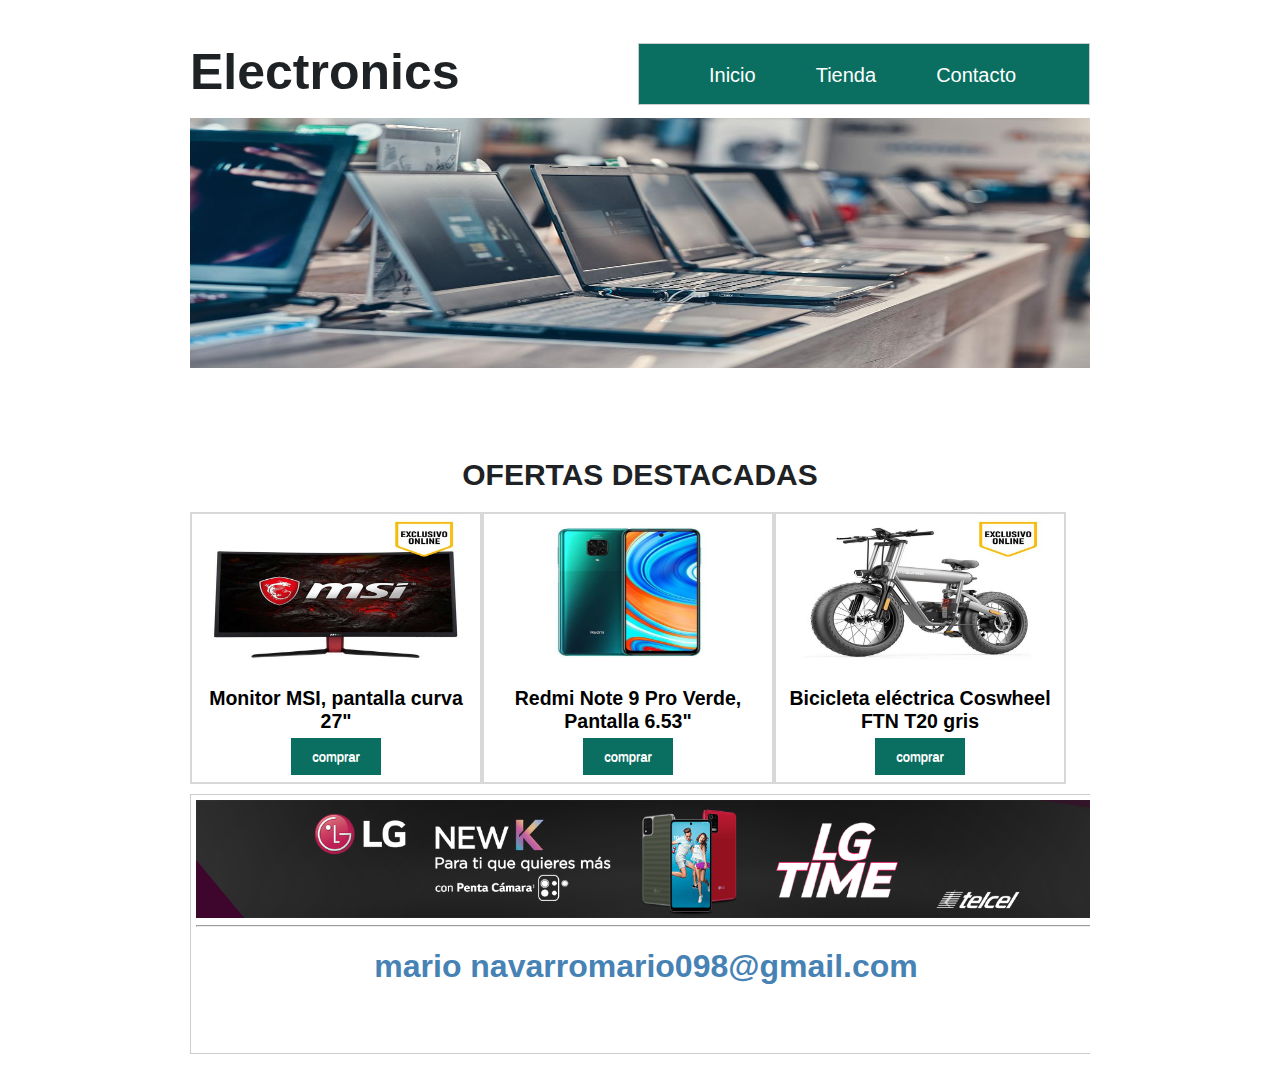
<file: index.html>
<!DOCTYPE html>
<html>
	<head>

		<title></title>
		<link rel="stylesheet" type="text/css" href="css/estilo2.css">
		 
	</head>
	<body>
		<div id="principal">
			<header>
				<div id="logo">
					<h3 class="titulo">Electronics</h3>
					
				</div>


				<nav class="menu">
					<ul>
						<li><a href="index.html">Inicio</a></li>
					    <li><a href="Equipos.html">Tienda</a></li>
						<li><a href="contacto.html">Contacto</a></li>
					</ul>
				</nav>
			 
		 </header>

			<section id="slide">
				<img src="img/slide.jpg" width="900" height="250">
			</section>
			<h1 class="subtitulo">  OFERTAS DESTACADAS</h1>

			  <section id="categorias">
				<section class="tres">
					<img src="img/monitormsi.jpg" width="250" height="150" >	
					<h2>Monitor MSI, pantalla curva 27" </h2>
					<a href="" class="button">comprar</a><br><br>
					</section>
				
					<section class="tres">
					<img src="img/redmi 9 pro.jpg" width="200" height="150" >
					<h2>
						Redmi Note 9 Pro Verde, Pantalla 6.53"
						</h2>
						<a href="" class="button">comprar</a><br><br>
					</section>
				
					<section class="tres">
					<img src="img/bicicleta electrica.jpg" width="250" height="150" >
					<h2>Bicicleta eléctrica Coswheel FTN T20 gris</h2>
					<a href="" class="button">comprar</a><br><br>
					
				</section>
			</section>

			<section id="info">
				<section id="izq">
					
						<img src= "img/lgtime.png" align="left" width="950" class="img">
						<h2></h2>
					<p class="parrafo">
						
				
				
				<hr>
			<footer>
				<script src="js/menu2.js"></script>

				<h1>
					mario              navarromario098@gmail.com
				</h1>
				
				</p>
			</footer>

				
			
		</div>

	</body>
</html>
</file>
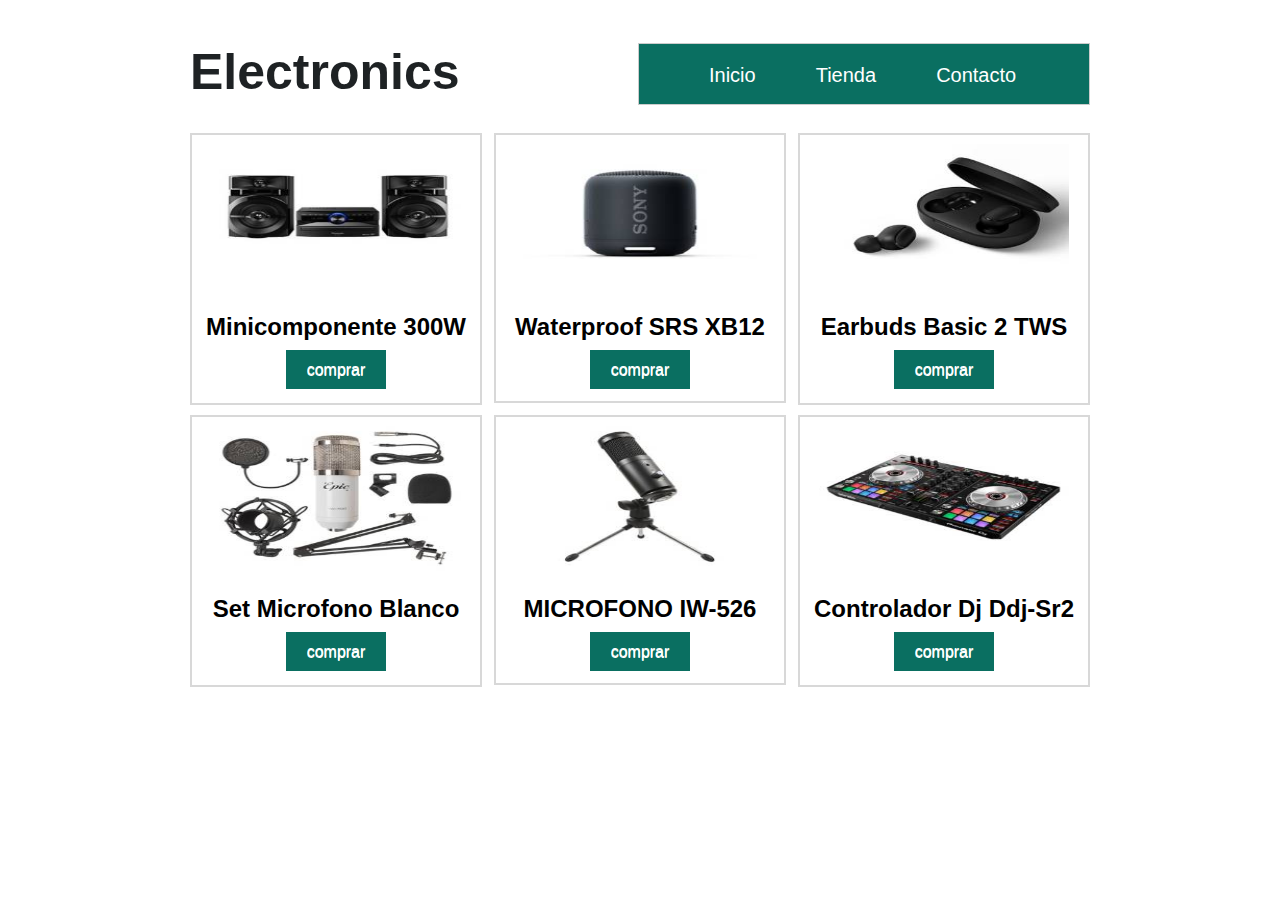
<file: audioyequipos.html>
<!DOCTYPE html>
<html>
	<head>
		<title></title>
		<link rel="stylesheet" type="text/css" href="css/estilo2.css">
	</head>
	<body>
		<div id="principal">
			<header>
				<div id="logo">
					<h3 class="titulo">Electronics</h3>
					
				</div>


				<nav class="menu">
					<ul>
						<li><a href="index.html">Inicio</a></li>
				        <li><a href="Equipos.html">Tienda</a></li>
						<li><a href="contacto.html">Contacto</a></li>
					</ul>
				</nav>
			</header>

			

			<section id="categorias">
				<section class="uno">
					<img src="img/minicomponente.jpg" width="250" height="150" >
					<h2>Minicomponente 300W</h2>
					<p>

			
			
					<a href="" class="button">comprar</a><br><br>
				</section>
				<section class="uno dos">
					<img src="img/parlante sony.jpg" width="250" height="150" >
					<h2>Waterproof SRS XB12</h2>
					
					<a href="" class="button">comprar</a><br><br>
				</section>
				<section class="uno">
					<img src="img/xiaomi mi true.jpg" width="250" height="150" >
					<h2>Earbuds Basic 2 TWS</h2>
					
					<a href="" class="button">comprar</a><br><br>
				</section>
			</section><!--/categorias-->

			<section id="info">
                <section class="uno">
					<img src="img/set microfono.jpg" width="250" height="150" >
					<h2>Set Microfono Blanco</h2>
					<p>

			
			
					<a href="" class="button">comprar</a><br><br>
				</section>
				<section class="uno dos">
					<img src="img/microfono.jpg" width="250" height="150" >
					<h2>MICROFONO IW-526</h2>
					
					<a href="" class="button">comprar</a><br><br>
				</section>
				<section class="uno">
					<img src="img/controlador.jpg" width="250" height="150" >
					<h2>Controlador Dj  Ddj-Sr2</h2>
					
					<a href="" class="button">comprar</a><br><br>
				</section>
			</section><!--/categorias-->

			<section id="info">
				
				
			
		</div>

	</body>
</html>
</file>
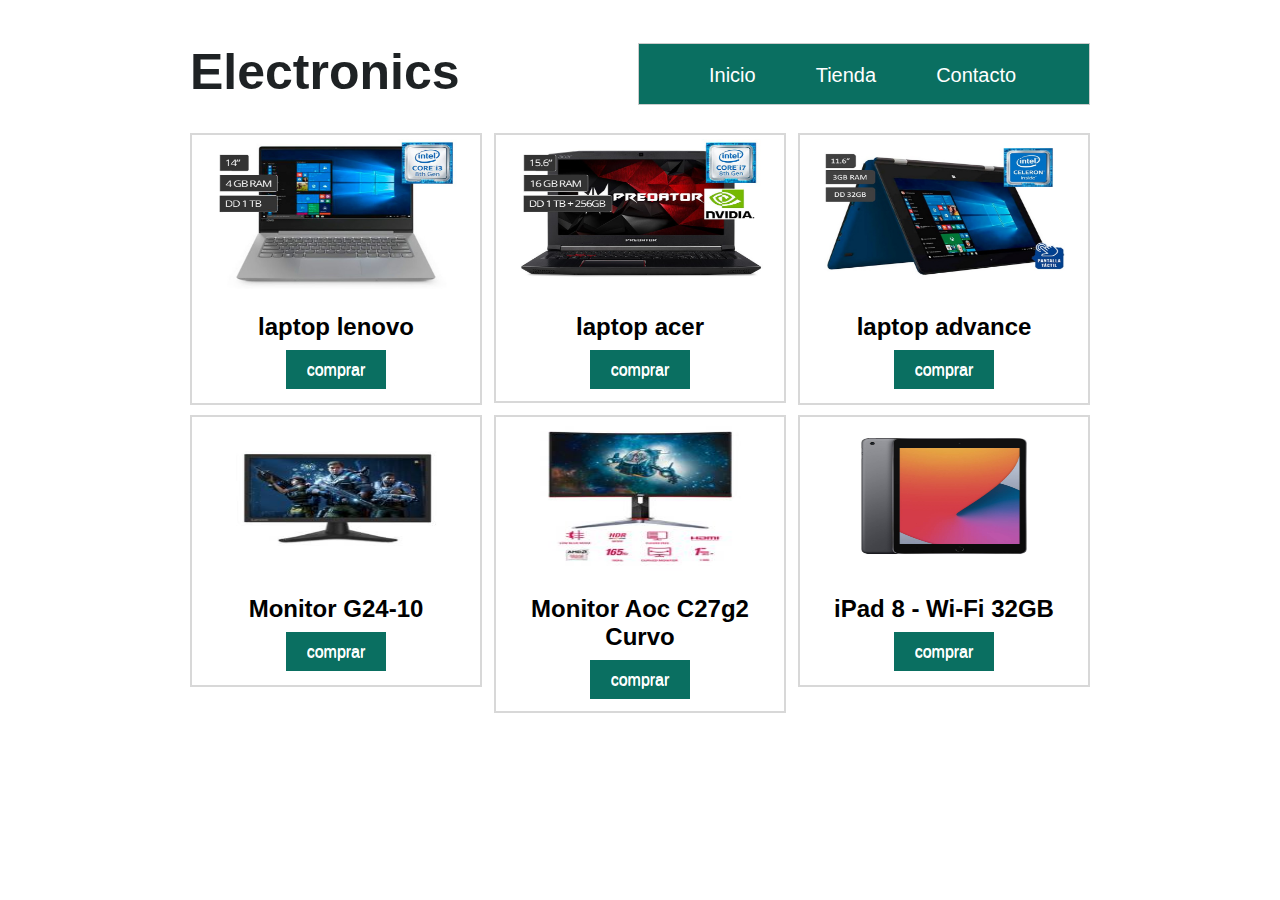
<file: computo.html>
<!DOCTYPE html>
<html>
	<head>
		<title></title>
		<link rel="stylesheet" type="text/css" href="css/estilo2.css">
	</head>
	<body>
		<div id="principal">
			<header>
				<div id="logo">
					<h3 class="titulo">Electronics</h3>
					
				</div>


				<nav class="menu">
					<ul>
						<li><a href="index.html">Inicio</a></li>
				        <li><a href="Equipos.html">Tienda</a></li>
						<li><a href="contacto.html">Contacto</a></li>
					</ul>
				</nav>
			</header>

			

			<section id="categorias">
				<section class="uno">
					<img src="img/lenovo.jpg" width="250" height="150" >
					<h2>laptop lenovo</h2>
					<p>

					<a href="" class="button">comprar</a><br><br>
				</section>
				<section class="uno dos">
					<img src="img/acer.jpg" width="250" height="150" >
					<h2>laptop acer </h2>
					
					<a href="" class="button">comprar</a><br><br>
				</section>
				<section class="uno">
					<img src="img/advance.jpg" width="250" height="150" >
					<h2>laptop advance</h2>
					
					<a href="" class="button">comprar</a><br><br>
				</section>
			</section><!--/categorias-->

			<section id="info">
                <section class="uno">
					<img src="img/monitorg24.jpg" width="250" height="150" >
					<h2>Monitor G24-10</h2>
					<p>

			
			
					<a href="" class="button">comprar</a><br><br>
				</section>
				<section class="uno dos">
					<img src="img/monitor aoc.jpg" width="250" height="150" >
					<h2>Monitor Aoc C27g2 Curvo</h2>
					
					<a href="" class="button">comprar</a><br><br>
				</section>
				<section class="uno">
					<img src="img/ipad.jpg" width="250" height="150" >
					<h2>iPad 8 - Wi-Fi 32GB </h2>
					
					<a href="" class="button">comprar</a><br><br>
				</section>
			</section><!--/categorias-->

			<section id="info">
				
				
			
		</div>

	</body>
</html>
</file>
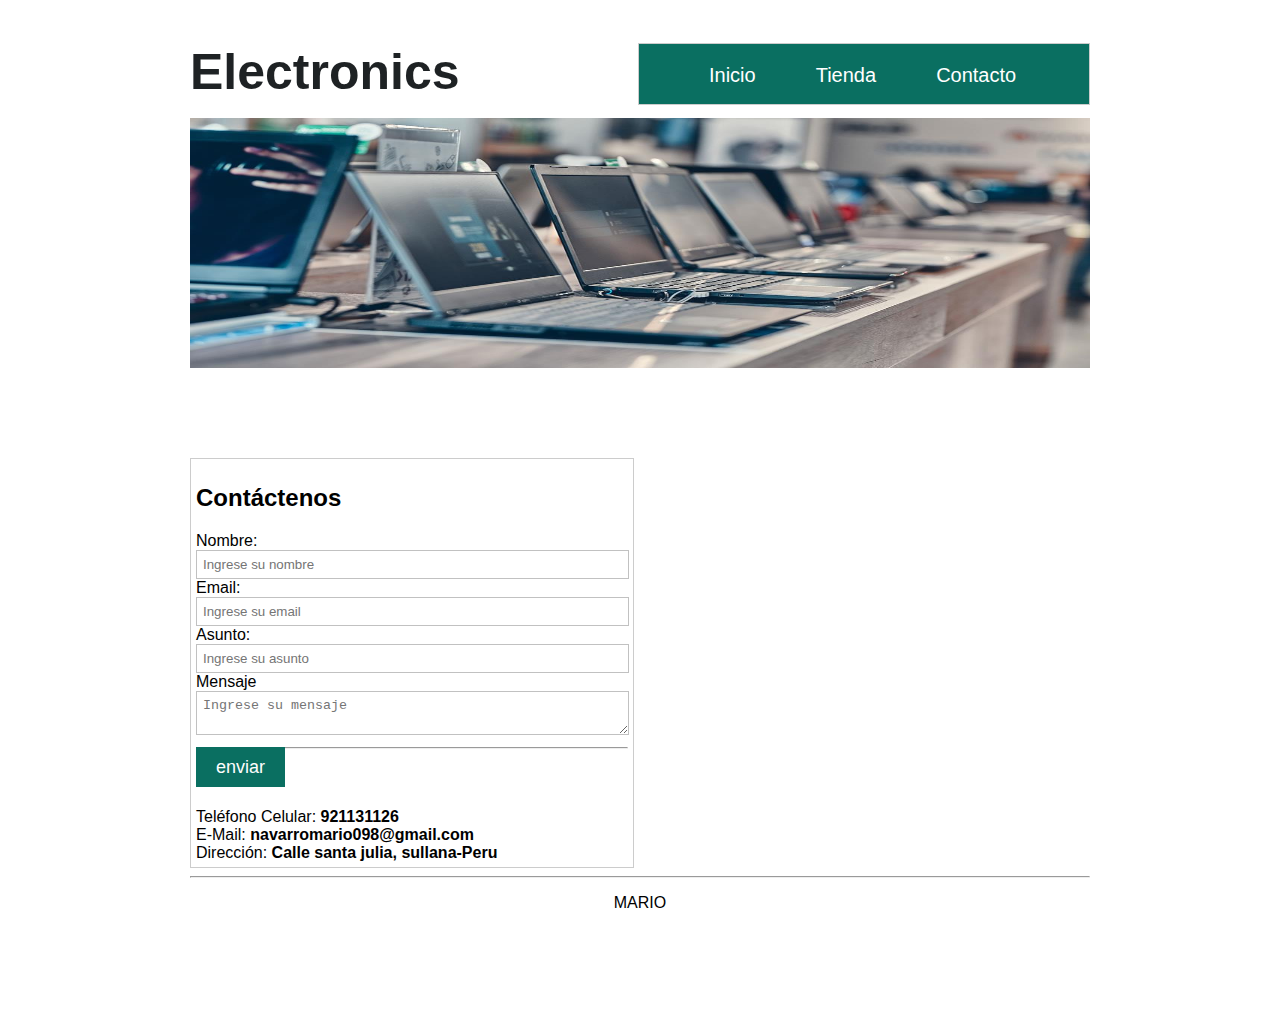
<file: contacto.html>
<!DOCTYPE html>
<html>
	<head>
		<title></title>
		<link rel="stylesheet" type="text/css" href="css/estilo2.css">
	</head>
	<body>
		<div id="principal">
			<header>
				<div id="logo">
					<h2 class="titulo">Electronics</h2>
					
				</div>

				<nav class="menu">
					<ul>
						<li><a href="index.html">Inicio</a></li>
			            <li><a href="Equipos.html">Tienda</a></li>
						<li><a href="contacto.html">Contacto</a></li>
					</ul>
				</nav>
			</header>

			<section id="slide">
				<img src="img/slide.jpg" width="900" height="250">
			</section>

			<section id="categorias">
				<section id="formulario">
					<h2 class="titulo-contacto">Contáctenos</h2>
					<div id="form">
						<form name="cotacto" method="POST" action="#">
							<label for="nombre">Nombre:</label><br>
							<input type="text" name="nombre" placeholder="Ingrese su nombre"><br>

							<label for="correo">Email:</label><br>
							<input type="text" name="correo" placeholder="Ingrese su email"><br>

							<label for="asunto">Asunto:</label><br>
							<input type="text" name="asunto" placeholder="Ingrese su asunto"><br>
							<label for="nombre">Mensaje</label><br>
							<textarea name="menaje" placeholder="Ingrese su mensaje"></textarea>
							<br>
							<hr>
							
							<a href="https://mail.google.com/" name="enviar" class="enviar">enviar </a>
						</form>

					</div>

					<div id="datos">
				            Teléfono Celular: <strong>921131126</strong><br>
							E-Mail: <strong>navarromario098@gmail.com</strong><br>
							Dirección: <strong>Calle santa julia, sullana-Peru</strong><br>
						</div>
				</section>

				
			</section><!--/categorias-->

			
			<hr>
			<footer>

				<p>
					MARIO <br>
					
				</p>
			</footer>

			
		</div>

	</body>
</html>
</file>
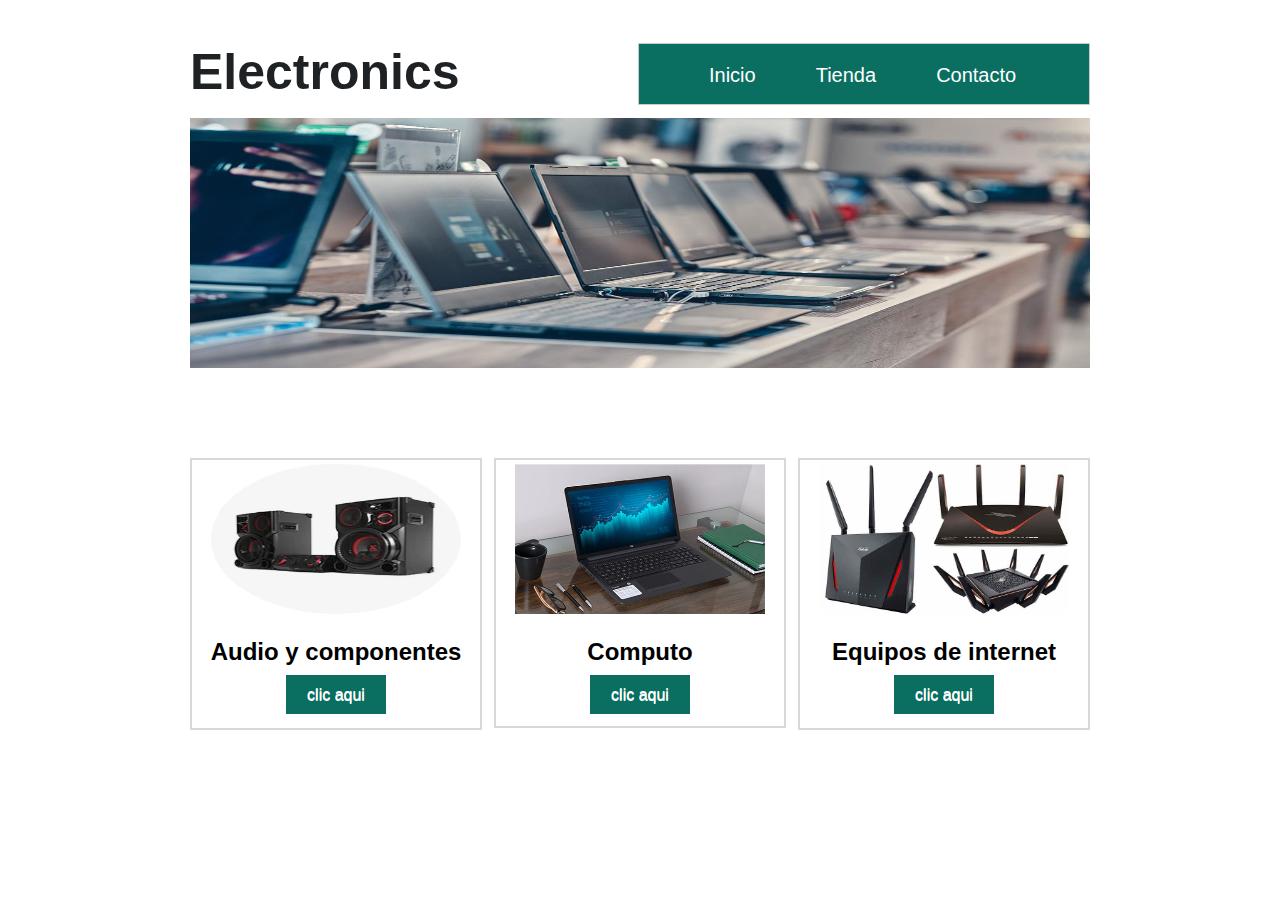
<file: Equipos.html>
<!DOCTYPE html>
<html>
	<head>
		<title></title>
		<link rel="stylesheet" type="text/css" href="css/estilo2.css">
	</head>
	<body>
		<div id="principal">
			<header>
				<div id="logo">
					<h3 class="titulo">Electronics</h3>
					
				</div>


				<nav class="menu">
					<ul>
						<li><a href="index.html">Inicio</a></li>
				        <li><a href="Equipos.html">Tienda</a></li>
						<li><a href="contacto.html">Contacto</a></li>
					</ul>
				</nav>
			</header>

			<section id="slide">
				<img src="img/slide.jpg" width="900" height="250">
			</section>

			<section id="categorias">
				<section class="uno">
					<img src="img/audio.webp" width="250" height="150" >
					<h2>Audio y componentes</h2>
					<p>

			
			
					<a href="audioyequipos.html" class="button">clic aqui</a><br><br>
				</section>
				<section class="uno dos">
					<img src="img/programacion.webp" width="250" height="150" >
					<h2>Computo</h2>
					
					<a href="computo.html" class="button">clic aqui</a><br><br>
				</section>
				<section class="uno">
					<img src="img/Routers.jpg" width="250" height="150" >
					<h2>Equipos de internet</h2>
					
					<a href="equiposdeinternet.html" class="button">clic aqui</a><br><br>
				</section>
			</section><!--/categorias-->

			<section id="info">
				
				
			
		</div>

	</body>
</html>
</file>
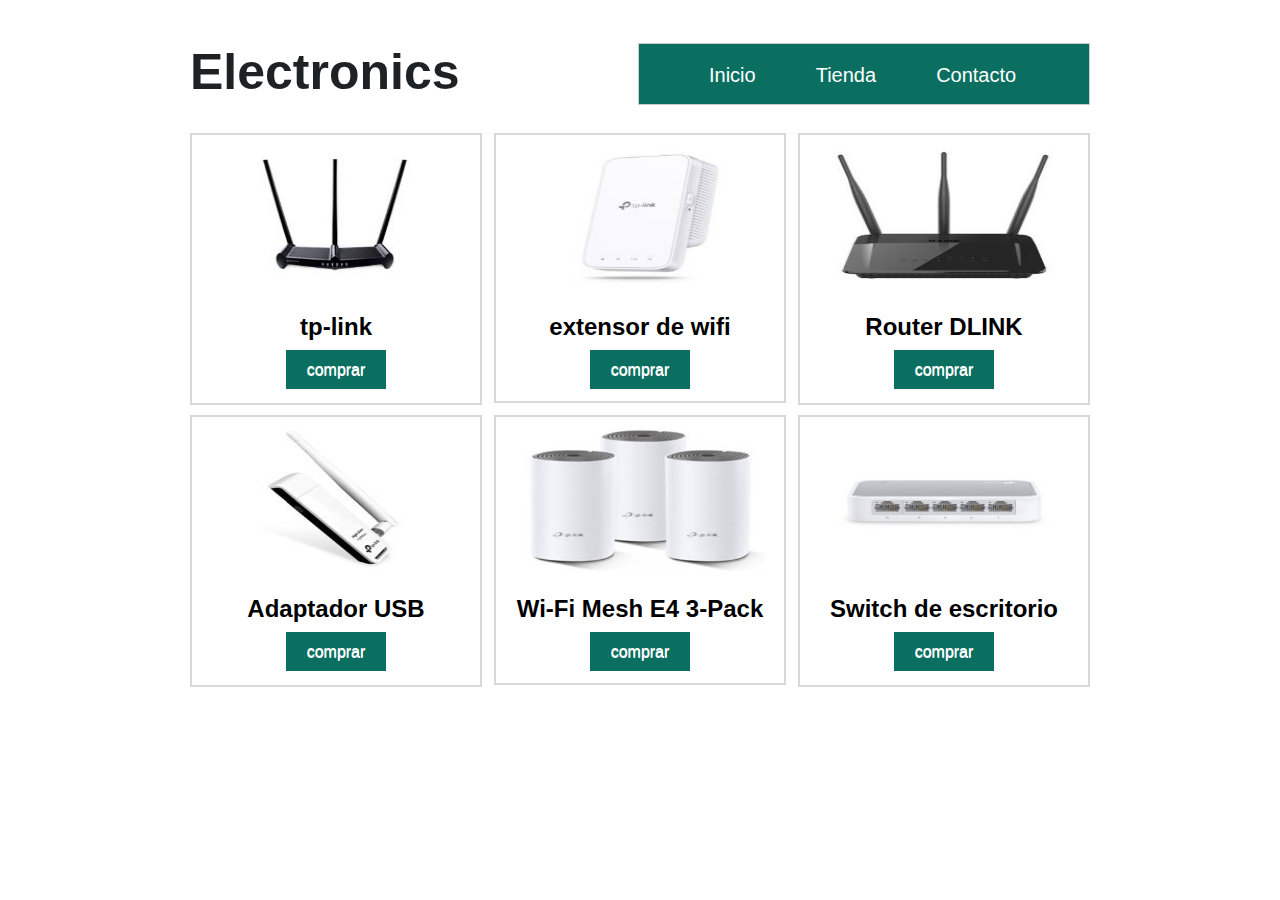
<file: equiposdeinternet.html>
<!DOCTYPE html>
<html>
	<head>
		<title></title>
		<link rel="stylesheet" type="text/css" href="css/estilo2.css">
	</head>
	<body>
		<div id="principal">
			<header>
				<div id="logo">
					<h3 class="titulo">Electronics</h3>
                   
					
				</div>


				<nav class="menu">
					<ul>
						<li><a href="index.html">Inicio</a></li>
				        <li><a href="Equipos.html">Tienda</a></li>
						<li><a href="contacto.html">Contacto</a></li>
					</ul>
				</nav>
			</header>

			

			<section id="categorias">
				<section class="uno">
					<img src="img/TP.LINK.jpg" width="250" height="150" >
					<h2>tp-link</h2>
					<p>
					<a href="" class="button">comprar</a><br><br>
				
				</section>
				<section class="uno dos">
					<img src="img/extensor.jpg" width="250" height="150" >
					<h2>extensor de wifi </h2>
					
					<a href="" class="button">comprar</a><br><br>
				

				</section>
				<section class="uno">
					<img src="img/d-link.jpg" width="250" height="150" >
					<h2>Router DLINK</h2>
					
					<a href="" class="button">comprar</a><br><br>
				

				</section>
			</section>

			<section id="info">
                <section class="uno">
					<img src="img/USB INALAMBRICO.jpg" width="250" height="150" >
					<h2>Adaptador USB</h2>
					<p>

			
			
					<a href="" class="button">comprar</a><br><br>
				</section>
				<section class="uno dos">
					<img src="img/MESH.jpg" width="250" height="150" >
					<h2>Wi-Fi Mesh E4 3-Pack</h2>
					
					<a href="" class="button">comprar</a><br><br>
				</section>
				<section class="uno">
					<img src="img/SWITCH.jpg" width="250" height="150" >
					<h2>Switch de escritorio </h2>
					
					<a href="" class="button">comprar</a><br><br>
				</section>
			</section><!--/categorias-->

			<section id="info">
				
				
			
		</div>

	</body>
</html>
</file>
<file: css/estilo2.css>
#principal{
	width: 900px;
	height: auto; overflow: hidden;
	border: 10px solid #ffffff;
	background-color: #ffffff;
	margin: auto;
	font-family: sans-serif;

}

header{
	width: 900px;
	height: 100px;
	border: 0px solid #000;
}

#logo{
	width: 200px;
	height: 100px;
	border: 0px solid #000;
	float: left; font-family: sans-serif;
}

.titulo{
	margin-top: 25px;
	font-size: 50px;
	color: #1e2224;
}
.subtitulo{
	margin-top: 15px;
	font-size: 30px;
	color: #1e2224;
    font-family: sans-serif;
	text-align: center;
}

.menu{
	width: 450px;
	height: 60px;
	border: 1px solid #ccc;
	float: right;
	margin-top: 25px;
	background:  rgb(10, 111, 97);
}

.menu ul{
	font-size: 20px;
	font-family: sans-serif;
	
	

}

.menu ul li{
	list-style: none;
	float: left;
}

.menu ul li a{
	text-decoration: none;
	padding: 18px 30px;
	border: 0px solid #ccc;
	color: #fff; 
}

.menu ul li a:hover{
	background: #fff;
	color: #272a30;
	transition: 1s, color 1s;
}

#slide{
	margin-top: -5px;
	width: 900px;
	height: 330px;
}

#categorias{
	width: 900px;
	height: auto; overflow: hidden;
	border: 0px solid;
	margin-top: 15px;
}

.uno{
	width: 280px;
	height: 260px; 
	border: 2px solid rgb(216, 216, 216);
	float: left;
	padding: 4px;
	text-align: center;
	color: #000000;
}
.uno.dos{
	width: 280px;
	height: auto; overflow: hidden;
	border: 2px solid rgb(216, 216, 216);
	float: left;
	padding: 4px;
	text-align: center;
	color: #000000;
}
.tres{
	width: 280px;
	height: 260px;
	border: 2px solid rgb(216, 216, 216);
	float: left;
	padding: 4px;
	text-align: center;
	color: #000000;
	font-size: 13px;
	font-family: sans-serif;
}
.descuento{
	width: 280px;
	height: 260px;
	border: 2px solid rgb(216, 216, 216);
	float: left;
	padding: 4px;
	text-align: center;
	color: #000000;
}


.parrafo{
	color: #707070;
	text-align: justify;
}
.dos{
	margin-left: 12px;
	margin-right: 12px;
}

.leer-mas{
	text-decoration: #fff;
	border: 1px solid #000000;
	padding: 10px 20px 10px 20px;
	margin-bottom: 10px;
	background: #ffffff;
	text-shadow: 0 1px 0 rgba(255,255,255,1)

}

.leer-mas:hover:hover{
	background: #000000;
	color: #fff;
	transition:  1s, color 1s;
}


#info{
	width: 900px;
	height: auto; overflow: hidden;
	border: 0px solid #c0c0c0;
	margin-top: 10px; color: }

#izq{
	width: 950px;
	height: auto; overflow: hidden;
	border: 1px solid #ccc;
	float: left;
	padding: 5px; color: #4682b4;
}
.img{
	margin-right: 7px;
	margin-bottom: 7px;
}





footer{
	width: 900px;
	height: 100px;
	text-align: center;
}

#footer p{
	width: 500px;
}

/*------------contacto------------------------*/
#formulario{
	width: 432px;
	height: auto;
	overflow: hidden;
	border: 1px solid #ccc;
	padding: 5px;
	float: left
}

#mapa{
	width: 432px;
	height: auto;
	overflow: hidden;
	border: 1px solid #ccc;
	padding: 5px;
	float: right;
}

input[type="text"]{
	border: 1px solid #c1c1c1; padding: 6px;
	width: 97%;
}

textarea{
	border: 1px solid #c1c1c1; padding: 6px;
	width: 97%;
}

.enviar{
	text-decoration: #fff;
	padding: 10px 20px;
	background:  rgb(10, 111, 97);
	color: #fdfdfd;
	font-size: 18px;
}

#form{}

#datos{
	margin-top: 30px;
}


/*      BOTONES       */

.button{

	text-decoration: none;
	border: 1px solid rgb(10, 111, 97);
	padding: 10px 20px 10px 20px;
	margin-bottom: 10px;
	background: #ffffff;
	text-shadow: 0 1px 0 rgba(255,255,255,1)
	
}	
.button{
	color: white;
	background-color: rgb(10, 111, 97);
}

.button:hover{
	background: rgb(15, 179, 157);
	color: #fff;
	transition:  1s, color 1s;
}
</file>
